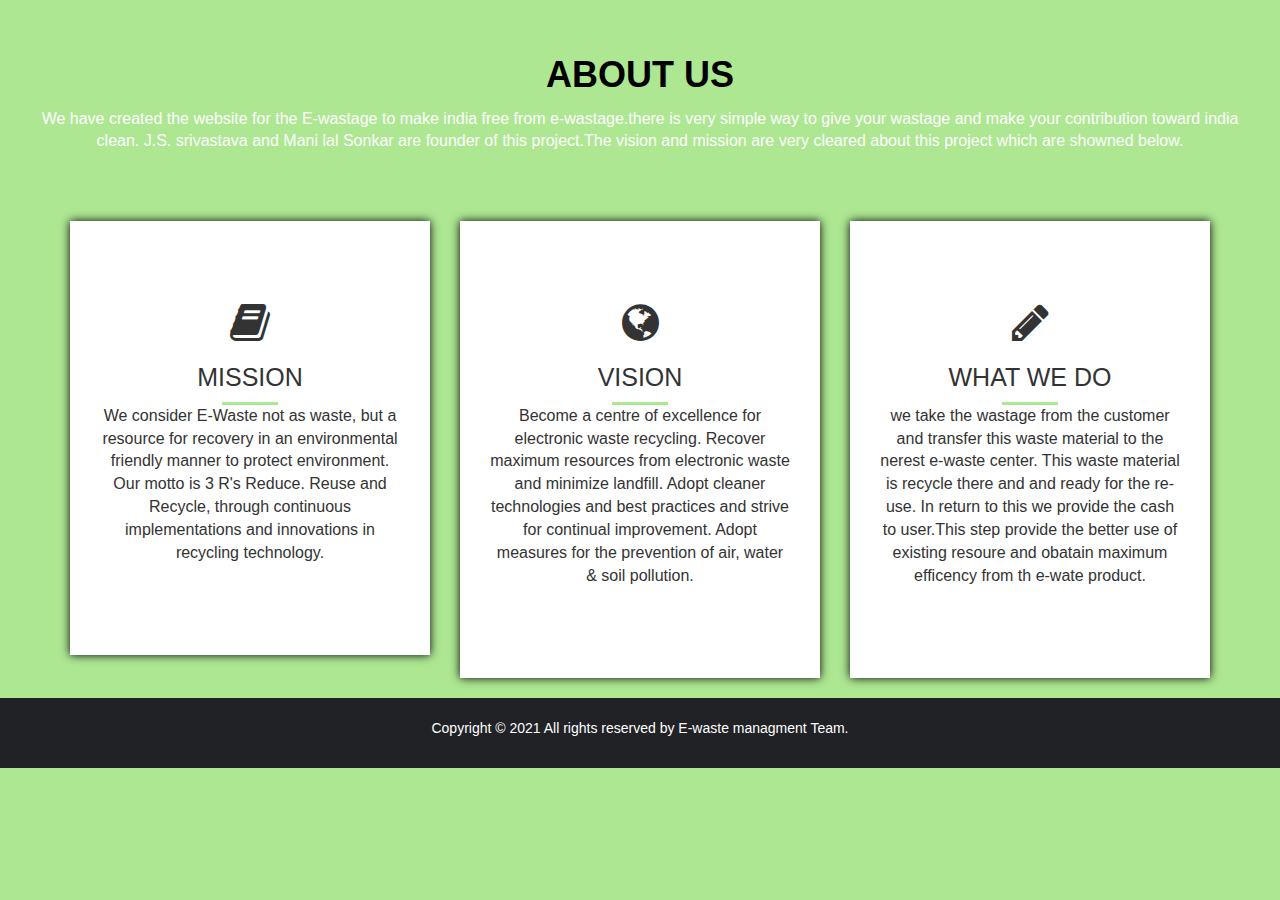
<file: AboutUs/index.html>
<!DOCTYPE>
<html lang="en">

<head>
    <!--important tags : these are important settings for your machine to know more about your code and how to display it-->
    <meta charset="utf-8">
    <meta http-equiv="X-UA-compatible" content="IE=edge">
    <meta name="viewport" content="width=device-width, initial-scale=1">
    <!--title-->
    <title>ABOUT US </title>

    <!--google fonts(the fonts that we are going to use in this tutorial: raleways and  open sans)-->
    <link href="https://fonts.googleapis.com/css?family=Raleway:100,200,300,400,500,600,700&display=swap"
        rel="stylesheet">
    <!--Link for open sans font type and its values-->
    <link href="https://fonts.googleapis.com/css?family=Open+Sans:300,400,600,700&display=swap" rel="stylesheet">

    <!--Linking fontawesome file with html-->
    <link rel="stylesheet" href="css/fontawesome/css/font-awesome.min.css">

    <!--Linking bootstrap file to html-->
    <link rel="stylesheet" href="css/bootstrap/bootstrap.css">

    <!--Linking the css file to html-->
    <link rel="stylesheet" href="css/style/style.css">

</head>

<body>

    <section id="ABOUT">
        <div class="about-1">
            <h1> ABOUT US </h1>
            
                <P>We have created the website for the E-wastage to make india free from e-wastage.there is very simple way to give your wastage and make your contribution toward india clean.
                    J.S. srivastava and Mani lal Sonkar are founder of this project.The vision and mission are very cleared about this project which are showned below.
    
                </P>
            
           
        </div>
        <div id="about-2">
            <div class="content-box-lg">
                <div class="container">
                    <div class="row">
                        <div class="col-md-4">
                            <div class="about-item text-center">
                                <i class="fa fa-book"></i>
                                <h3>MISSION</h3>
                                <hr>
                                <p> We consider E-Waste not as waste, but a resource for recovery in an environmental
                                    friendly manner to protect environment. Our motto is 3 R's Reduce. Reuse and
                                    Recycle, through continuous implementations and innovations in recycling technology.
                                </p>
                            </div>
                        </div>
                        <div class="col-md-4">
                            <div class="about-item text-center">
                                <i class="fa fa-globe"></i>
                                <h3>VISION</h3>
                                <hr>
                                <p> Become a centre of excellence for electronic waste recycling. Recover maximum
                                    resources from electronic waste and minimize landfill. Adopt cleaner technologies
                                    and best practices and strive for continual improvement. Adopt measures for the
                                    prevention of air, water & soil pollution. </p>
                            </div>
                        </div>
                        <div class="col-md-4">
                            <div class="about-item text-center">
                                <i class="fa fa-pencil"></i>
                                <h3>WHAT WE DO </h3>
                                <hr>
                                <p> we take the wastage from the customer and transfer this waste material to the nerest e-waste center. This waste material is recycle there and and ready for the re-use.
                                    In return to this we provide the cash to user.This step provide the better use of existing resoure and obatain maximum efficency from th e-wate product.
                                </p>
                            </div>
                        </div>
                    </div>
                </div>
            </div>
        </div>
    </section>

    <!--our footer -->

    <footer class="text-center">
        <p>Copyright &copy; 2021 All rights reserved by E-waste managment Team.</p>
    </footer>
</body>

</html>

<!--if you manage it to this far, congratulations, check more on https://devhubke.com/projects-->
</file>
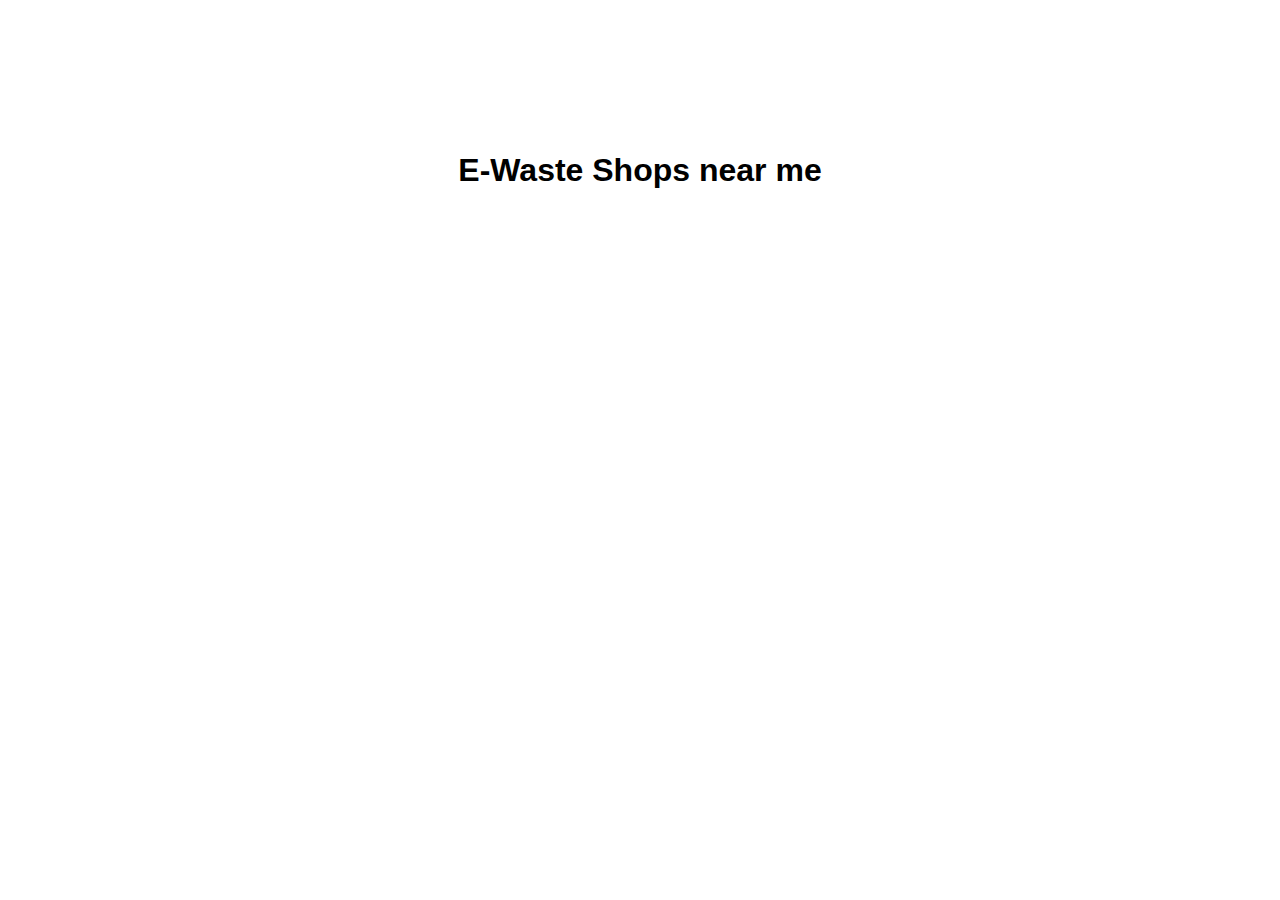
<file: ShopsNearMe/index.html>
<!DOCTYPE html>
<html lang="en">
<head>
    <meta charset="UTF-8">
    <meta http-equiv="X-UA-Compatible" content="IE=edge">
    <meta name="viewport" content="width=device-width, initial-scale=1.0">
    <title></title>
    <link rel="stylesheet" href="style.css">
</head>
<body>
    <div class="container">
        <h1>E-Waste Shops near me</h1>
        <iframe src="https://www.google.com/maps/embed?pb=!1m18!1m12!1m3!1d56008.583316202006!2d77.37044685820312!3d28.673595099999986!2m3!1f0!2f0!3f0!3m2!1i1024!2i768!4f13.1!3m3!1m2!1s0x390cf1bbe416cf8d%3A0xfdcb86009914cbc5!2sCroma!5e0!3m2!1sen!2sin!4v1675283259422!5m2!1sen!2sin" width="600" height="450" style="border:0;" allowfullscreen="" loading="lazy" referrerpolicy="no-referrer-when-downgrade"></iframe>
    </div>
    
</body>
</html>
</file>
<file: AboutUs/css/style/style.css>
*{
    padding: 0;
    margin: 0;
}
body{
    background-color: #ADE792;
}

/*=======================
 adding style to about-1 
=======================*/

.about-1{
    margin: 30px;
    padding: 5px;
}
.about-1 h1{
    text-align: center;
    color: black;
    font-weight: bold;
}
.about-1 p{
    text-align: center;
    padding: 3px;
    color: #fff;
    font-size: medium;
}

/*===========================
 adding style to about items 
============================*/

.about-item{
    margin-bottom: 20px;
    margin-top: 20px;
    background-color: white;
    padding: 80px 30px;
    box-shadow: 0 0 9px rgba(0,0,0.6);
}

/*======================================
adding style to the icons(book,globe,pencil)
=========================================*/
.about-item i{
    font-size: 43px;
    margin: 0;
}

/*======================================
adding style to h3(heading 3) of each item 
=========================================*/
.about-item h3{
    font-size: 25px;
    margin-bottom: 10px;
}
.about-item p{
    font-size: medium;
    
    
}

/*======================================
styling the hr (the blue line in between)
=========================================*/
.about-item hr{
    width: 56px;
    height: 3px;
    background-color: #ADE792;
    margin: 0 auto;
    border: none;
    text-align: center;
}

/*========================================
hover means when you put your cursor over it
=========================================*/
.about-item:hover{
    background-color: #ADE792;
}
.about-item:hover i,
.about-item:hover h3,
.about-item:hover p{
    color: #fff;
}
.about-item:hover hr{
    background-color: #fff;
}

/*==============================================================================
translate Y: move along the Y axis, negative(-20) moves it up, while positive(20) moves in down by  
================================================================================*/
.about-item:hover i{
    transform: translateY(-20px);
}
.about-item:hover i,
.about-item:hover h3,
.about-item:hover hr{
    transition: all 400ms ease-in-out;
}

footer{
    background: #212226;
    padding: 20px;
}
footer p{
    color: #fff;
}

/*================================================================================
if you manage it to this far, congratulations, check more on https://devhubke.com
=================================================================================*/
</file>
<file: ShopsNearMe/style.css>
*{
    margin: 0;
    padding: 0;
    box-sizing: border-box;
    font-family: 'Poppins',sans-serif;

}


.container{
    width: 100%;
    height: 100vh;
    display: flex;
    align-items: center;
    justify-content: center;
    flex-direction: column;
}
h1{
    margin-bottom: 60px;
}
iframe{
    width: 80%;
    height: 500px;
}
</file>
